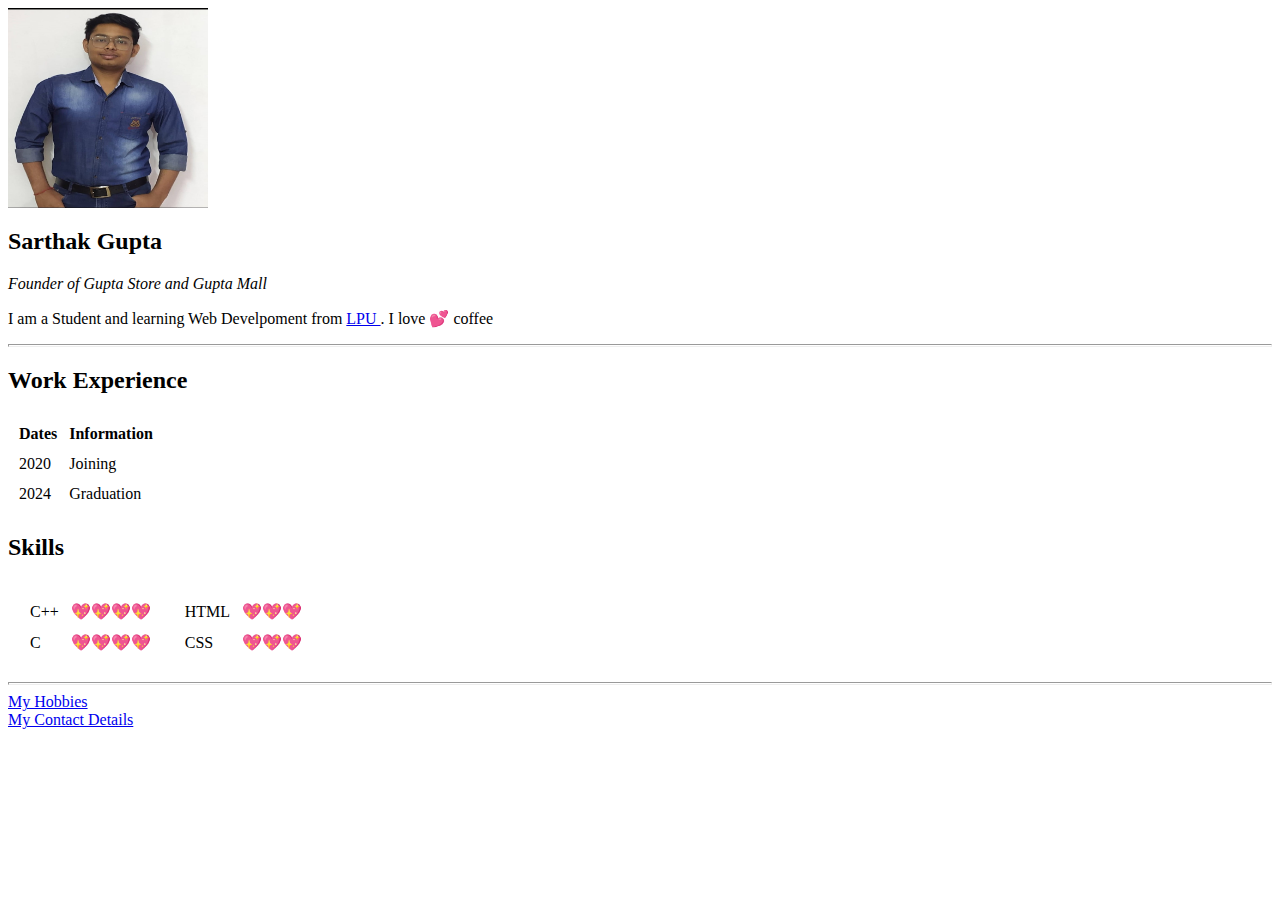
<file: index.html>
<html>

<head>
    <title>Introduction</title>
    <link href ="CSS/style.css>
</head>

<body>
    <table cellspacing="20px">
        <tr>
            <td> <img src="Images/CV pic.jpeg" width="200px" height="200px" alt="no image"></td>
            <td>
                <h2>Sarthak Gupta</h2>
                <p><em> Founder of Gupta Store and Gupta Mall</em> </p>
                <p>I am a Student and learning Web Develpoment from <a href="https://www.lpu.in/" target="_blank"> LPU
                    </a>. I love 💕 coffee</p>
            </td>
        </tr>
    </table>
    <hr size="3px">

    <h2>Work Experience</h2>
    <table   cellspacing="10px">
        <thead>
            <tr>
                <th>Dates</th>
                <th>Information</th>
            </tr>
        </thead>
        <tbody>
            <tr>
                <td>2020</td>
                <td>Joining</td>
            </tr>
            <tr>
                <td>2024</td>
                <td>Graduation</td>
            </tr>
        </tbody>
    </table>
    <h2>Skills</h2>
    <table   cellspacing="10px">
        <tr>
            <td>
                <table   cellspacing="10px">
                    <tr>
                        <td>C++</td>
                        <td>💖💖💖💖</td>
                    </tr>
                    <tr>
                        <td>C</td>
                        <td>💖💖💖💖</td>
                    </tr>


                </table >
            </td>

            <td>
                <table   cellspacing="10px">

                    <tr>
                        <td>HTML</td>
                        <td>💖💖💖</td>
                    </tr>
                    <tr>
                        <td>CSS</td>
                        <td>💖💖💖</td>
                    </tr>

                </table>
            </td>
        </tr>
    </table>

    <hr size="3px">
    <a href="hobbies.html" target="blank"> My Hobbies </a>
    <br>
    <a href="Contact.html" target="_blank"> My Contact Details</a>
</body>

</html>
</file>
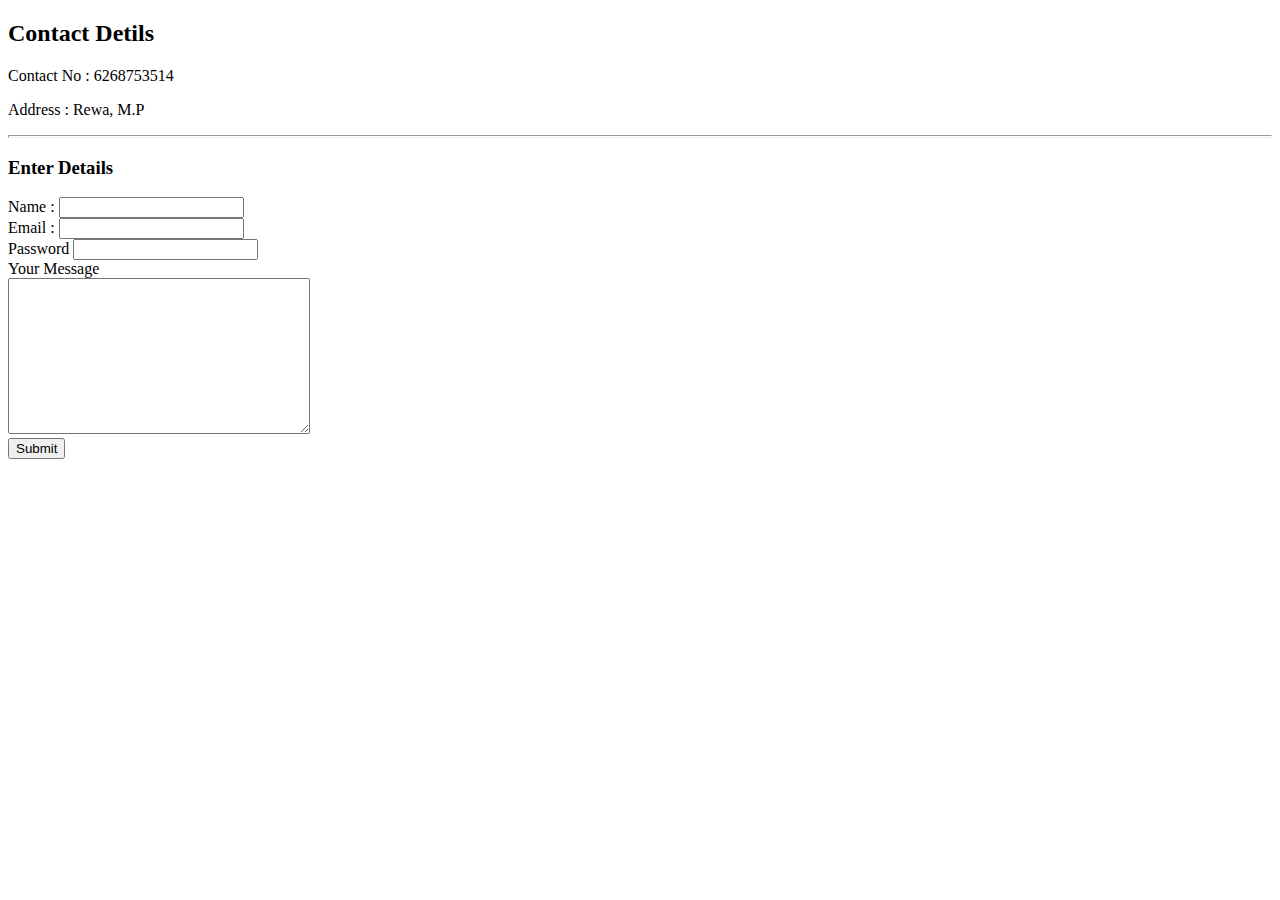
<file: Contact.html>
<!DOCTYPE html>
<html >
<head>
   
    <title>Contact details</title>
</head>
<body>
    <h2>Contact Detils</h2>
<p>Contact No : 6268753514</p>
   <p> Address : Rewa, M.P</p>
<hr size="3px">
   <h3>Enter Details</h3>
   <form action="mailto: " method="post" enctype="text/plain"> <!-- post means we will send all data whichis being written-->
    <label>Name : </label>                                     <!-- text/plain means that only text will be sent to mail  -->
    <input type="text" name="your name" value="">
    <br>
    <label>Email : </label>
    <input type="email" name="your email">
    <br>
    <label>Password</label>
    <input type="password" name="your password" value="">
    <br>
    <label>Your Message</label>
    <br>
    <textarea name="your Message" rows="10" cols="35"></textarea>
    <br>
    <input type="submit">
   </form>
</body>
</html>
</file>
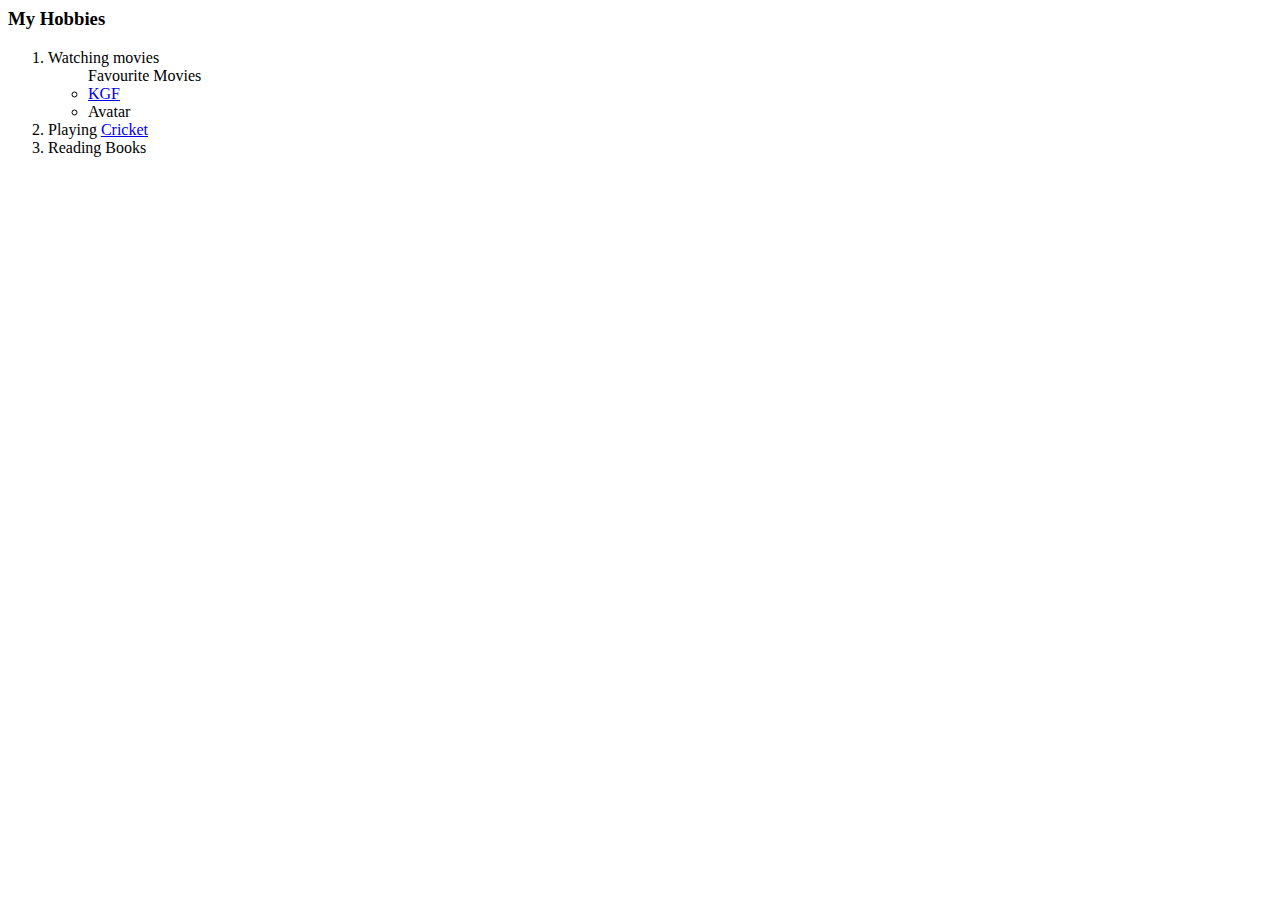
<file: hobbies.html>
<html>

<head>
    <title>Hobbies</title>
</head>

<body>
    
    <h3>My Hobbies </h3>
    <ol>
        <li>Watching movies</li>
        <ul>
            Favourite Movies
            <li><a href="https://www.youtube.com/watch?v=gKizDojsdvs&ab_channel=Goldmines" target="_blank"> KGF </a></li>
            <li>Avatar</li>
        </ul>
        <li>Playing <a href="https://en.wikipedia.org/wiki/Cricket" target="blank"> Cricket </a></li>
        <li>Reading Books</li>
    </ol>
</body>

</html>
</file>
